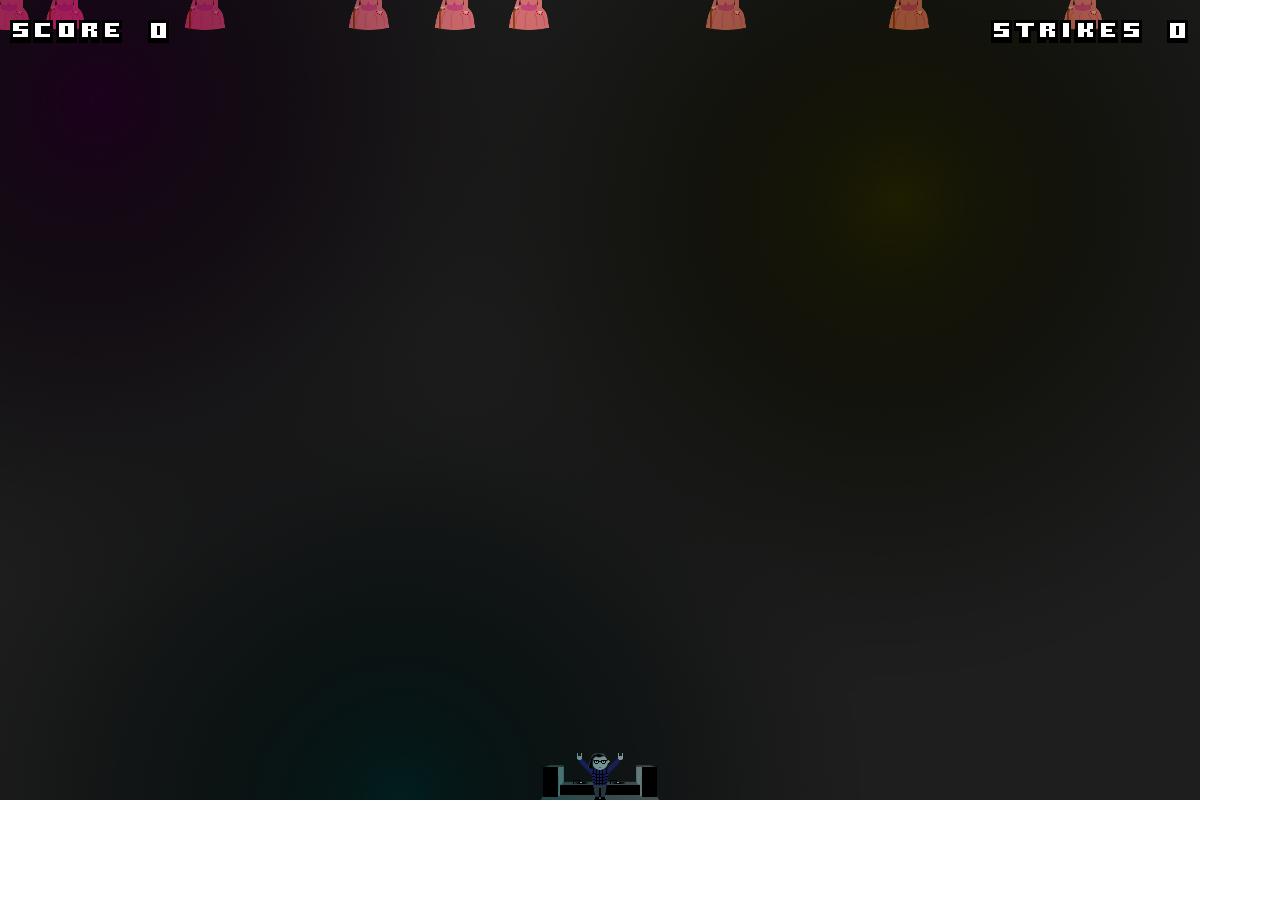
<file: bassinvader/index.html>
<!DOCTYPE html>
<html>
  <head>
    <meta charset="UTF-8">
    <title>Bass Invader - Made with Indigo</title>
    <style>
      body {
        padding:0px;
        margin:0px;
        overflow-x: hidden;
        overflow-y: hidden;
      }
      #indigo-container {
        padding:0px;
        margin:0px;
      }

      
    </style>
  </head>
  <body>
    <script type="text/javascript">
window.onload = function () {
    if (typeof history.pushState === "function") {
        history.pushState("jibberish", null, null);
        window.onpopstate = function () {
            history.pushState('newjibberish', null, null);
            // Handle the back (or forward) buttons here
            // Will NOT handle refresh, use onbeforeunload for this.
        };
    }
    else {
        var ignoreHashChange = true;
        window.onhashchange = function () {
            if (!ignoreHashChange) {
                ignoreHashChange = true;
                window.location.hash = Math.random();
                // Detect and redirect change here
                // Works in older FF and IE9
                // * it does mess with your hash symbol (anchor?) pound sign
                // delimiter on the end of the URL
            }
            else {
                ignoreHashChange = false;
            }
        };
    }
}
    </script>
    <div id="indigo-container"></div>
    <script type="text/javascript" src="scripts/bassinvader-fastopt.js"></script>
    <script type="text/javascript">IndigoGame.launch()</script>
  </body>
</html>
</file>
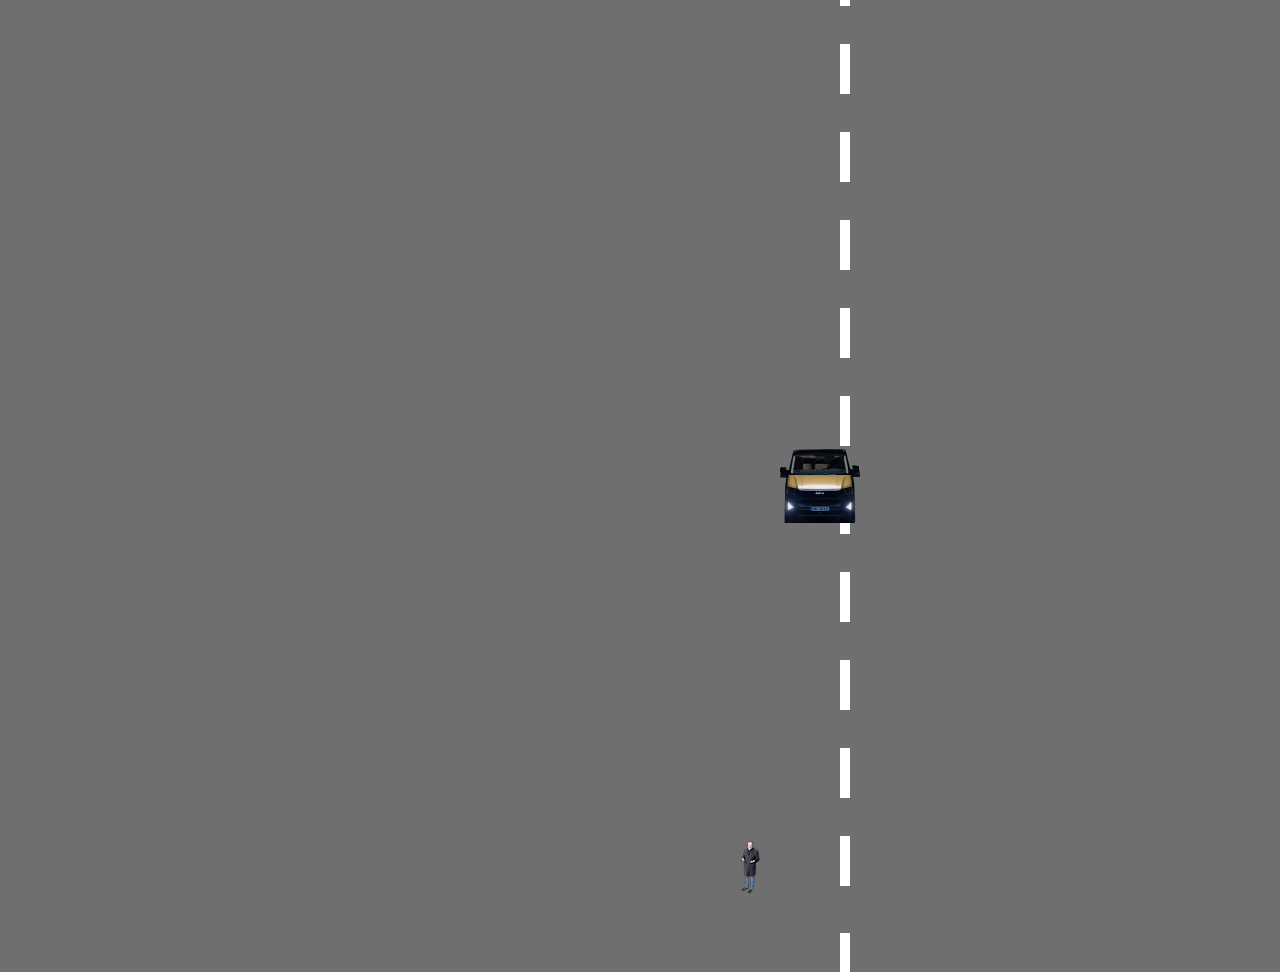
<file: indigo-js/index.html>
<!DOCTYPE html>
<html>
  <head>
    <meta charset="UTF-8">
    <title>Hello, Indigo! - Made with Indigo</title>
    <style>
      body {
        padding:0px;
        margin:0px;
      }

      
    </style>
  </head>
  <body>
    <script type="text/javascript">
window.onload = function () {
    if (typeof history.pushState === "function") {
        history.pushState("jibberish", null, null);
        window.onpopstate = function () {
            history.pushState('newjibberish', null, null);
            // Handle the back (or forward) buttons here
            // Will NOT handle refresh, use onbeforeunload for this.
        };
    }
    else {
        var ignoreHashChange = true;
        window.onhashchange = function () {
            if (!ignoreHashChange) {
                ignoreHashChange = true;
                window.location.hash = Math.random();
                // Detect and redirect change here
                // Works in older FF and IE9
                // * it does mess with your hash symbol (anchor?) pound sign
                // delimiter on the end of the URL
            }
            else {
                ignoreHashChange = false;
            }
        };
    }
}
    </script>
    <div id="indigo-container"></div>
    <script type="text/javascript" src="scripts/helloindigo-fastopt.js"></script>
    <script type="text/javascript">IndigoGame.launch()</script>
  </body>
</html>
</file>
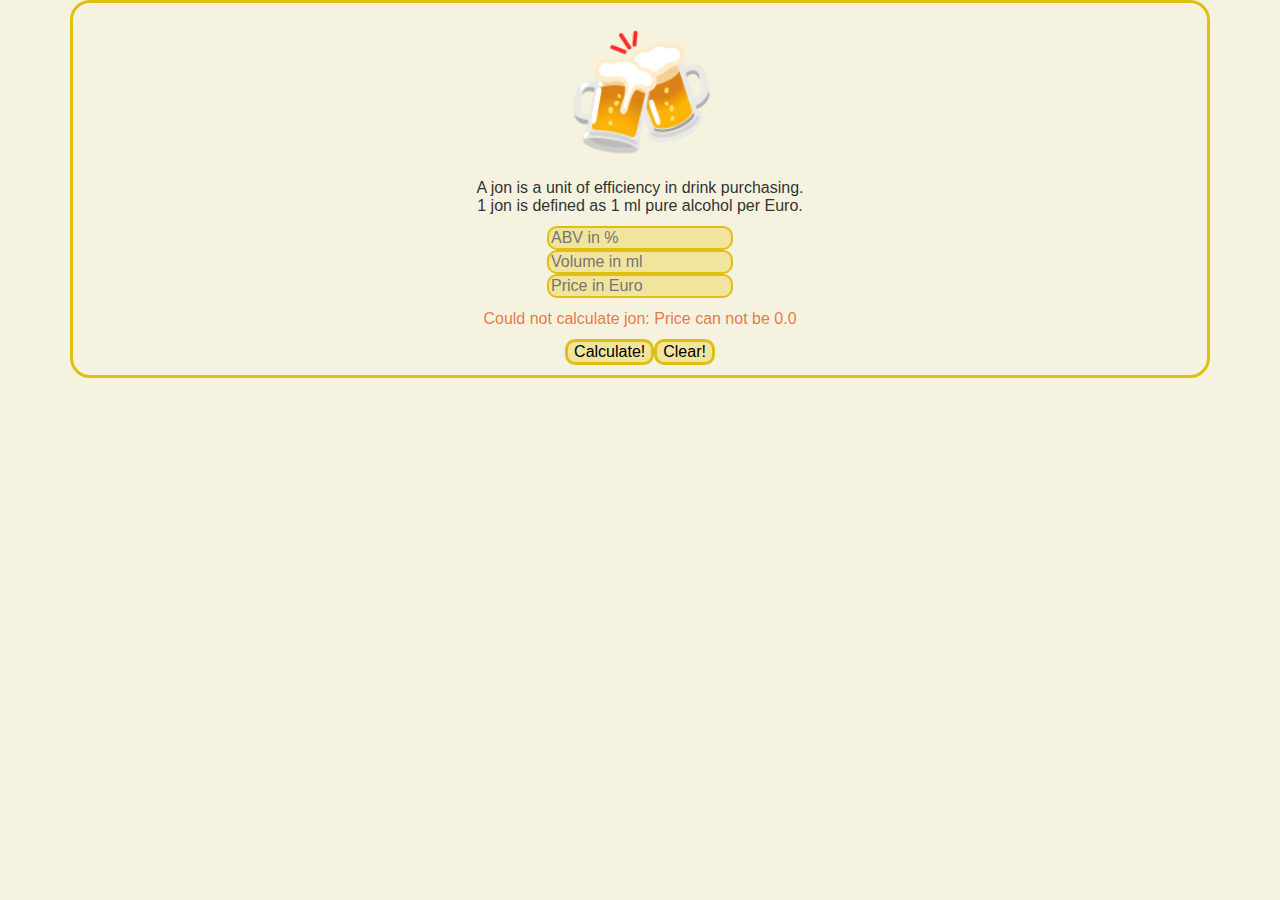
<file: jon/index.html>
<!DOCTYPE html><html><head><meta charset="utf-8"><title>Jon Calculator</title><link rel="stylesheet" href="/jon/index.5d95e88c.css"></head><body> <div id="myapp"></div> <script type="module" src="/jon/index.1a573109.js"></script> </body></html>
</file>
